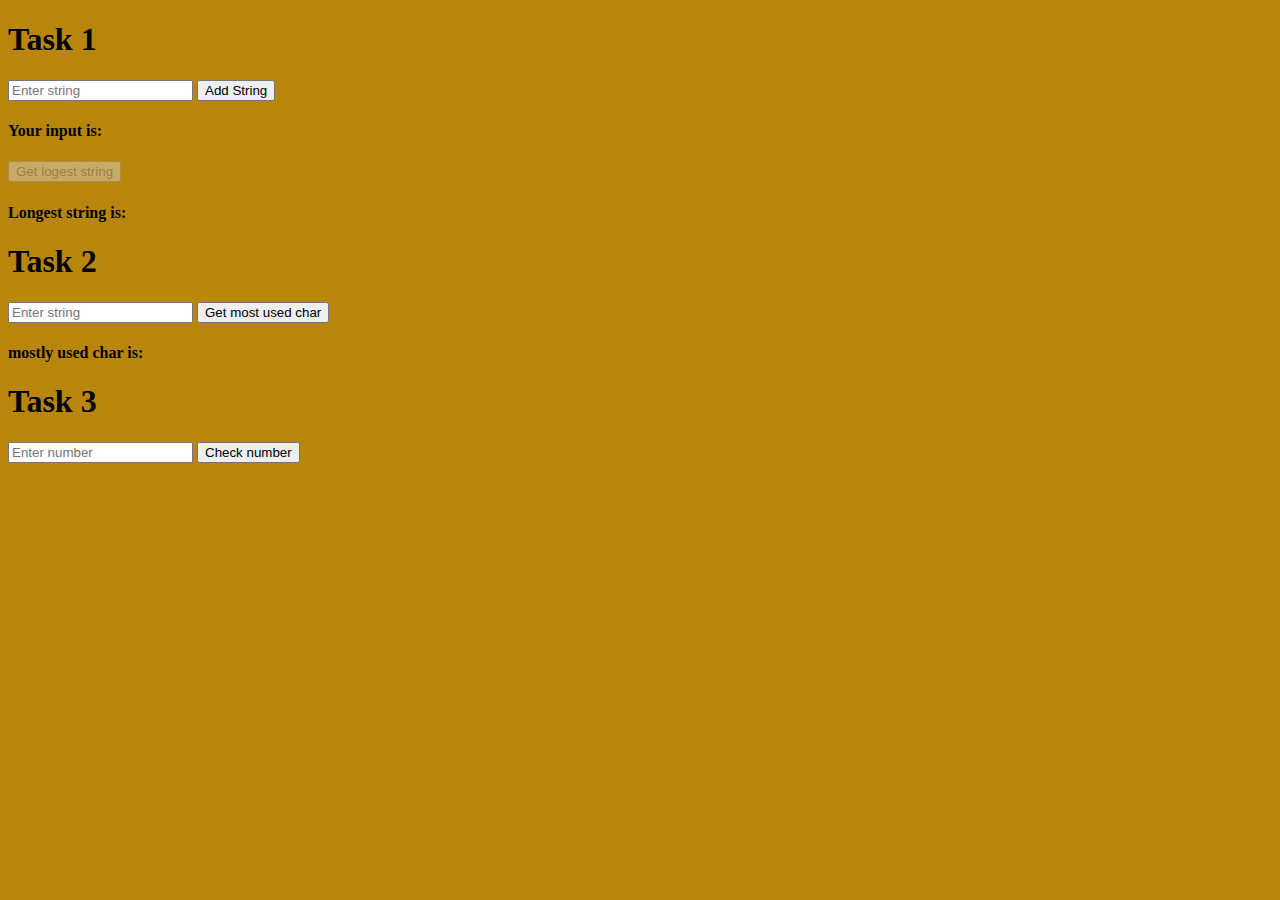
<file: 29 march Assignment/index.html>
<!DOCTYPE html>
<html lang="en">
  <head>
    <!-- Required meta tags -->
    <meta charset="utf-8" />
    <meta
      name="viewport"
      content="width=device-width, initial-scale=1, shrink-to-fit=no"
    />

    <!-- Bootstrap CSS -->
    <link
      rel="stylesheet"
      href="https://cdn.jsdelivr.net/npm/bootstrap@4.6.0/dist/css/bootstrap.min.css"
      integrity="sha384-B0vP5xmATw1+K9KRQjQERJvTumQW0nPEzvF6L/Z6nronJ3oUOFUFpCjEUQouq2+l"
      crossorigin="anonymous"
    />

    <link rel="stylesheet" href="style.css">

    <title>29 March Tasks</title>
  </head>
  <body>
    <div class="container">
      <div class="row">
        <!-- task1 -->
        <div class="col-12" id="task1">
          <h1>Task 1</h1>
          <input
            class="form-control"
            type="text"
            id="txt-task1"
            placeholder="Enter string"
          />
          <button id="btn-task1" class="bnt btn-block btn-outline-primary">
            Add String
          </button>
          <h4>Your input is:</h4>
          <ol id="tasklist"></ol>
          <button
            id="btn-longestString"
            class="bnt btn-block btn-outline-success"
            disabled
          >
            Get logest string
          </button>
          <h4>Longest string is:</h4>
        </div>
        <!-- end task1 -->

        <!-- task2 -->
        <div class="col-12" id="task2">
          <h1>Task 2</h1>
          <input
            class="form-control"
            type="text"
            id="txt-task2"
            placeholder="Enter string"
          />
          <button id="btn-task2" class="bnt btn-block btn-outline-primary">
            Get most used char
          </button>
          <h4>mostly used char is:</h4>
        </div>
        <!-- end task2 -->

        <!-- task3 -->
        <div class="col-12" id="task3">
          <h1>Task 3</h1>
          <input
            class="form-control"
            type="number"
            id="txt-task3"
            placeholder="Enter number"
          />
          <button id="btn-task3" class="bnt btn-block btn-outline-primary">
            Check number
          </button>

        </div>
        <!-- end task3 -->
      </div>
    </div>

    <!-- Optional JavaScript; choose one of the two! -->

    <!-- Option 1: jQuery and Bootstrap Bundle (includes Popper) -->
    <script
      src="https://code.jquery.com/jquery-3.5.1.slim.min.js"
      integrity="sha384-DfXdz2htPH0lsSSs5nCTpuj/zy4C+OGpamoFVy38MVBnE+IbbVYUew+OrCXaRkfj"
      crossorigin="anonymous"
    ></script>
    <script
      src="https://cdn.jsdelivr.net/npm/bootstrap@4.6.0/dist/js/bootstrap.bundle.min.js"
      integrity="sha384-Piv4xVNRyMGpqkS2by6br4gNJ7DXjqk09RmUpJ8jgGtD7zP9yug3goQfGII0yAns"
      crossorigin="anonymous"
    ></script>

    <!-- Option 2: Separate Popper and Bootstrap JS -->
    <!--
    <script src="https://code.jquery.com/jquery-3.5.1.slim.min.js" integrity="sha384-DfXdz2htPH0lsSSs5nCTpuj/zy4C+OGpamoFVy38MVBnE+IbbVYUew+OrCXaRkfj" crossorigin="anonymous"></script>
    <script src="https://cdn.jsdelivr.net/npm/popper.js@1.16.1/dist/umd/popper.min.js" integrity="sha384-9/reFTGAW83EW2RDu2S0VKaIzap3H66lZH81PoYlFhbGU+6BZp6G7niu735Sk7lN" crossorigin="anonymous"></script>
    <script src="https://cdn.jsdelivr.net/npm/bootstrap@4.6.0/dist/js/bootstrap.min.js" integrity="sha384-+YQ4JLhjyBLPDQt//I+STsc9iw4uQqACwlvpslubQzn4u2UU2UFM80nGisd026JF" crossorigin="anonymous"></script>
    -->

    <script src="index.js"></script>
  </body>
</html>
</file>
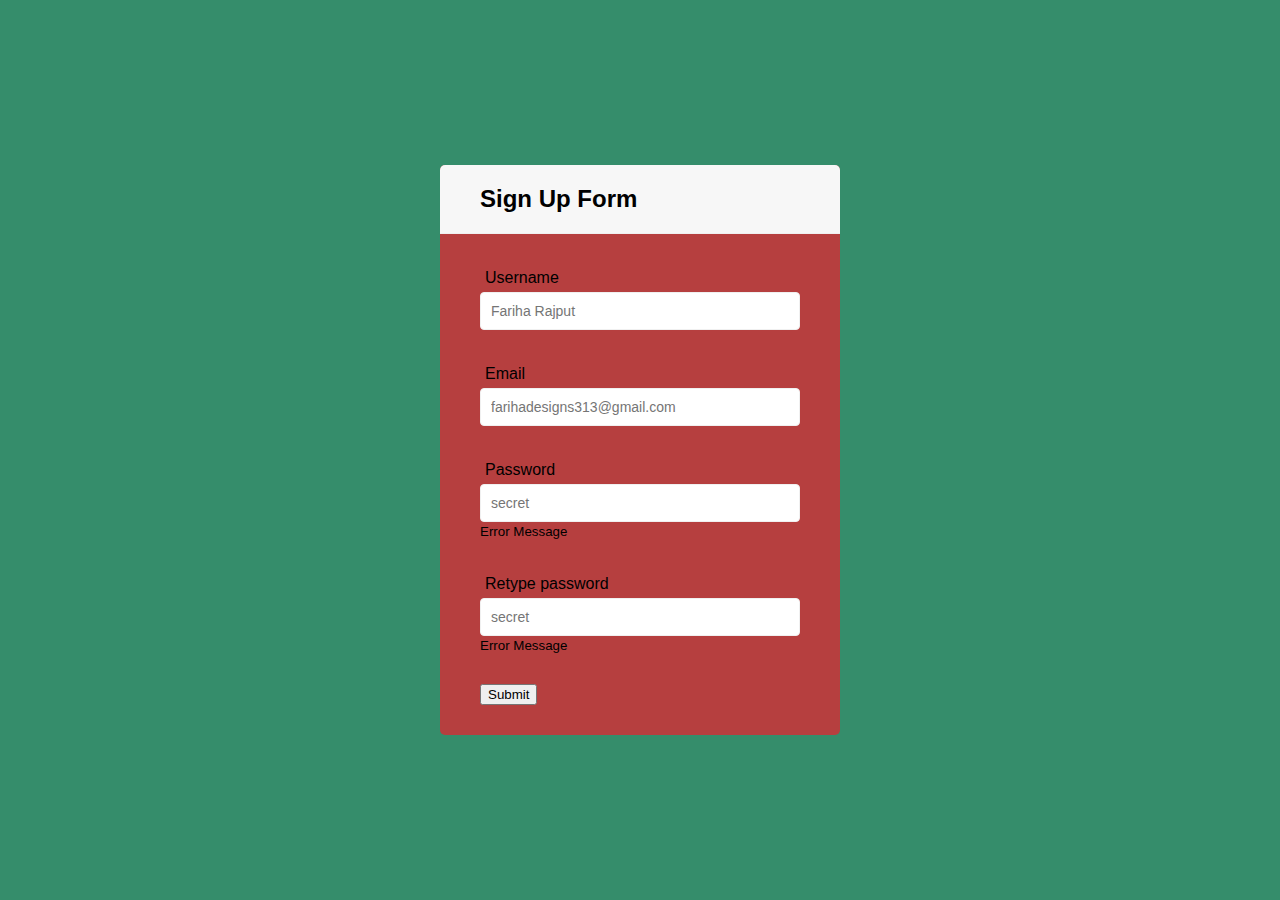
<file: 31 march Assignment/index.html>
<!DOCTYPE html>
<html lang="en">
<head>
    <meta charset="UTF-8">
    <meta http-equiv="X-UA-Compatible" content="IE=edge">
    <meta name="viewport" content="width=device-width, initial-scale=1.0">
    <title>31March</title>
    <link rel="stylesheet" href="style.css">
</head>
<body>
    <div class="container">
        <div class="header">
            <h2>Sign Up Form</h2>
        </div>

        <form id="form" class="form">
            <div class="form-control">
                <label for="username">Username</label>
                <input type="text" id="username" placeholder="Fariha Rajput">
                <i class="fas fa-check-circle"></i>
                <i class="fas fa-exclamation-circle"></i>
            </div>

            <div class="form-control">
                <label for="email">Email</label>
                <input type="email" id="email" placeholder="farihadesigns313@gmail.com">
                <i class="fas fa-check-circle"></i>
                <i class="fas fa-exclamation-circle"></i>
            </div>

            <div class="form-control">
                <label for="password">Password</label>
                <input type="password" id="password" placeholder="secret">
                <i class="fas fa-check-circle"></i>
                <i class="fas fa-exclamation-circle"></i>
                <small>Error Message</small>
            </div>

            <div class="form-control">
                <label for="password2">Retype password</label>
                <input type="password" id="password2" placeholder="secret">
                <i class="fas fa-check-circle"></i>
                <i class="fas fa-exclamation-circle"></i>
                <small>Error Message</small>
            </div>

            <button type="submit">Submit</button>
        </form>


    </div>



    <script src="index.js"></script>
</body>
</html>
</file>
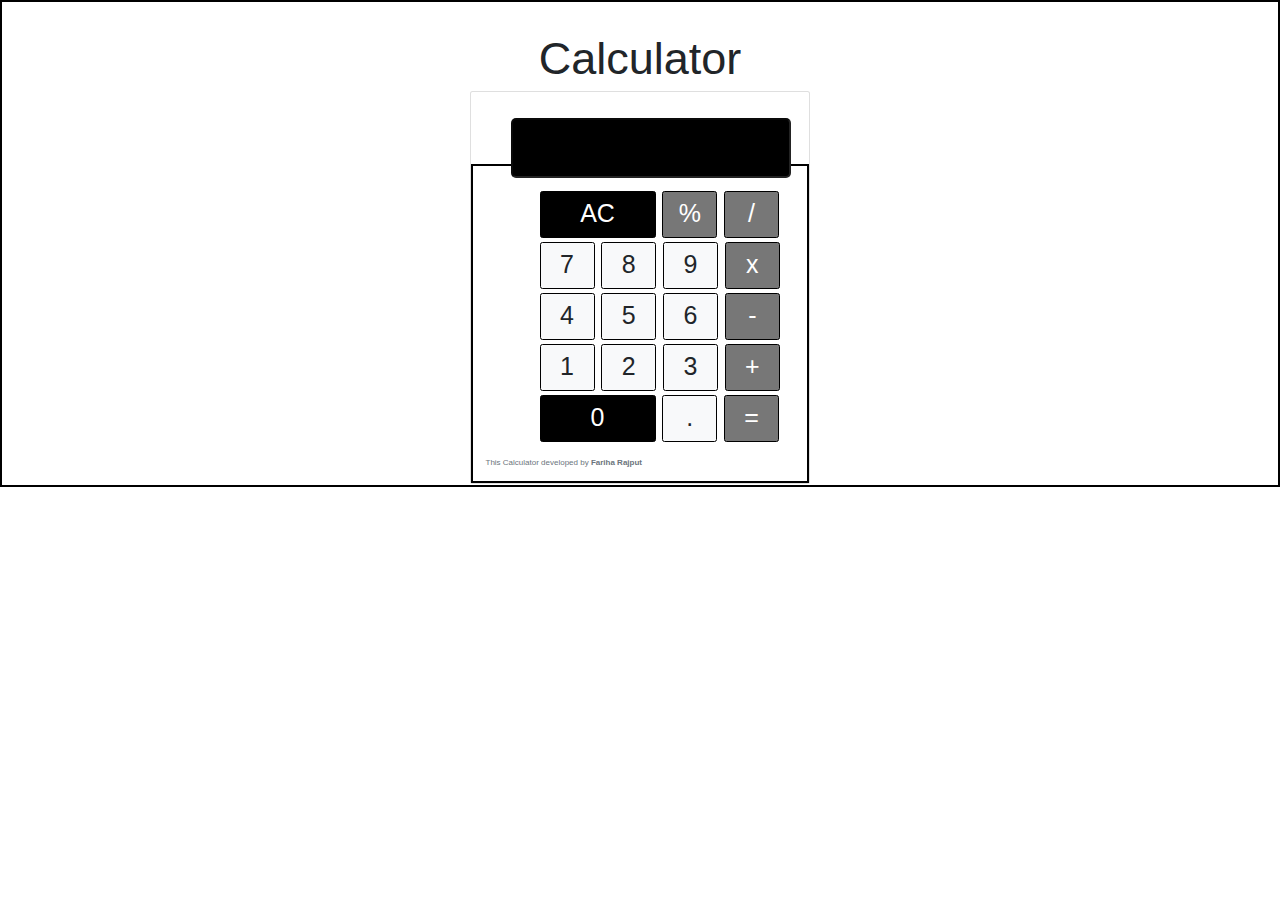
<file: 7 april Assignment/index.html>
<!doctype html>
<html>
<head>
<meta charset="utf-8">
<title> Calculator Application</title>
	 <link rel="stylesheet" href="https://maxcdn.bootstrapcdn.com/bootstrap/3.4.1/css/bootstrap.min.css">
	<link rel="stylesheet" href="https://stackpath.bootstrapcdn.com/bootstrap/4.3.1/css/bootstrap.min.css" integrity="sha384-ggOyR0iXCbMQv3Xipma34MD+dH/1fQ784/j6cY/iJTQUOhcWr7x9JvoRxT2MZw1T" crossorigin="anonymous"> 
</head>
<link rel="stylesheet" href="style.css">
	

<body>
	<main>
	<section class="container">
		<br><br>
				  <div class="row text-center">
		    <div class="col-lg-4"></div>
					  <div class="col-lg-4"><h1 class="display-3">Calculator</h1></div>
		    <div class="col-lg-4"></div>
	      </div>
		
		 <div class="col-lg-4"></div>
					  <div class="col-lg-4">

  <div class="card">
    
	  <div><input type="text" id="dis" disabled  />  </div>
	  
      <div class="card-body">
      <p class="card-text"><div class="main-btn">
		<button class="btn btn-light bton clr" onClick="clr()" value="AC" style="width: 116px;background: #000; color: #fff">AC</button>
		
		<button class="btn btn-light bton clr" onClick="dis('%')" value="%">%</button>
		<button class="btn btn-light bton clr" onClick="dis('/')" value="/">/</button><br>
		<button class="btn btn-light bton" onClick="dis('7')" value="7">7</button>
		<button class="btn btn-light bton" onClick="dis('8')" value="8">8</button>
		<button class="btn btn-light bton" onClick="dis('9')" value="9">9</button>
		<button class="btn btn-light bton clr" onClick="dis('*')" value="*">x</button><br>
		<button class="btn btn-light bton" onClick="dis('4')" value="4">4</button>
		<button class="btn btn-light bton" onClick="dis('5')" value="5">5</button>
		<button class="btn btn-light bton" onClick="dis('6')" value="6">6</button>
		<button class="btn btn-light bton clr" onClick="dis('-')" value="-">-</button><br>
		<button class="btn btn-light bton" onClick="dis('1')" value="1">1</button>
		<button class="btn btn-light bton" onClick="dis('2')" value="2">2</button>
		<button class="btn btn-light bton" onClick="dis('3')" value="3">3</button>
		<button class="btn btn-light bton clr" onClick="dis('+')" value="+">+</button><br>
		<button class="btn btn-light bton" onClick="dis('0')" value="0" style="width: 116px;background: #000; color: #fff">0</button>
		
		<button class="btn btn-light bton" onClick="dis('.')" value=".">.</button>
		<button class="btn btn-light bton clr" onClick="solve()" value="=">=</button><br>
		
	  </div>
  </p>
		<p class="card-text"><small class="text-muted">This Calculator developed by <b>Fariha Rajput</b></small></p>
    </div>
		</div>
		    <div class="col-lg-4"></div>
	      </div>	
		</section>
	</main>
			<script>

			
			//function for displaying values
		function dis(val)
		{
		document.getElementById("dis").value+=val;
		 }
		//function for evaluation
		function solve()
		{
		let x = document.getElementById("dis").value
		let y = eval(x)
		document.getElementById("dis").value = y;
		}
		//function for clearing the display
		function clr()
		{
		document.getElementById("dis").value = "";
		}
		</script>

<!-- <script src="people.js"></script>
<script src="orders.js"></script>
<script src="users_comments.js"></script> -->
<script src="calculator.js"></script>
	
</body>
</html>
</file>
<file: 29 march Assignment/style.css>
h3 {
    background-color: rgb(218, 9, 9);
}
body {
    background-color: darkgoldenrod;
}
</file>
<file: 31 march Assignment/style.css>
* {
  box-sizing: border-box;
}

body {
  background-color: #358d6b;
  font-family: -apple-system, BlinkMacSystemFont, "Segoe UI", Roboto, Oxygen,
    Ubuntu, Cantarell, "Open Sans", "Helvetica Neue", sans-serif;
  display: flex;
  align-items: center;
  justify-content: center;
  min-height: 100vh;
  margin: 0;
}

.container {
  background-color: rgb(182, 63, 63);
  border-radius: 5px;
  box-shadow: 0 2px 5px rgba(0, 0, 0, 0, 0.3);
  overflow: hidden;
  width: 400px;
  max-width: 100%;
}

.header {
  border-bottom: 1px solid #f0f0f0;
  background-color: #f7f7f7;
  padding: 20px 40px;
}

.header h2 {
  margin: 0;
}

.form {
  padding: 30px 40px;
}

.form-control {
  margin-bottom: 10px;
  padding-bottom: 20px;
  position: relative;
}

.form-control label {
  display: inline-block;
  margin: 5px;
}

.form-control input {
  display: block;
  border: 1px solid #f0f0f0;
  border-radius: 4px;
  font-family: inherit;
  font-size: 14px;
  padding: 10px;
  width: 100%;
}

.form-control input:focus{
    outline: 2;
    border: #777;
}

.form-control.success input{
    border-color: green;
}

.form-control.error input{
    border-color: red;
}
</file>
<file: 7 april Assignment/style.css>
body{
	border: 2px solid black;
}
.card-body{ border: 2px solid black;}
.main-btn{
			position: relative;
			left: 50px;
			margin: 2px;
				
		}
		.bton{
			margin: 2px;
			font-size: 2.5em;
	      	min-width: 55px;
                  border: 1px solid black;
		}
		input{
			width: 280px;;
			height: 60px ;
			background: #000;
			position: relative;
			text-align: right;
			
			vertical-align: bottom;
			font-size: 18px;
			top: 20px;
			left: 10%;
			padding: 20px;
			border-radius: 5px;
			margin: 6px;
			color: #fff;
		}
		.clr{
			background: #777777;
			color: #fff;
		}
</file>
